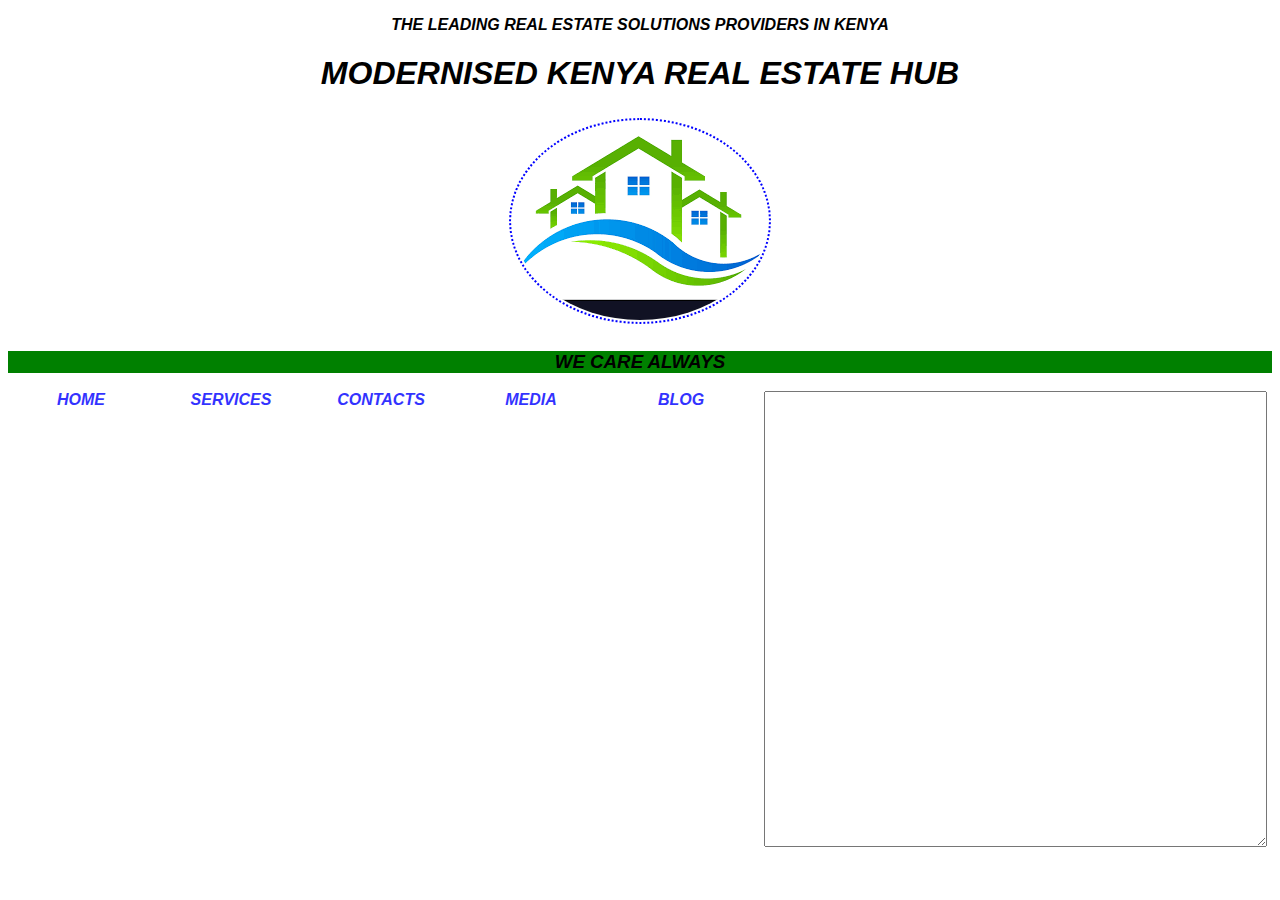
<file: blog.html>
<!DOCTYPE html>
<html lang="KE" dir="ltr">
  <head>
    <link href="style.css" rel="stylesheet" type="text/css">
    <link href="script.javascript" rel="stylesheet" type="text/javascript">
    <meta charset="utf-8">
    <title>BLOG</title>
  </head>
  <body>
    <header>
      <p class="headings">THE LEADING REAL ESTATE SOLUTIONS PROVIDERS IN KENYA</p>
      <h1 id="log">MODERNISED KENYA REAL ESTATE HUB</h1>
      <img id="b1" src="b1.png" alt="logo">
      <h3>WE CARE ALWAYS</h3>
      <ul>
        <li><a href="index.html">HOME</li></a>
        <li><a href="our services.html">SERVICES</li></a>
        <li><a href="contact us.html">CONTACTS</a></li>
        <li><a href="media.html">MEDIA</li></a>
        <li><a href="blog.html">BLOG</li></a>
      </ul>
    <textarea id="ter" rows="30" cols="60"></textarea>
  </body>
</html>
</file>
<file: style.css>
body{
  text-align: center;
  font-weight: bolder;
  font-family: sans-serif,monospace,fantasy;
  text-transform: uppercase;
  font-style: italic;
}
ol{
  margin:0px;
  list-style-type: circle;
  padding:0px;
  list-style: none;
}
ol li{
  float:left;
width: 400px;
background: color:red;
opacity: .8;
text-align: center;
line-height: -2px;
}
caption{
  text-decoration: underline;
  font-weight: bold;
  color: blue;
  margin-top: 8px;
}
ol li a{
  text-decoration: none;
  display:block;
  margin-right: 4px;
}

#contacts{
  margin-top: 140px;
  color:blue;
  text-decoration:underline;
}
.jj{
  border-radius: 50%
  margin-top:4px;
  margin-bottom: 2px;'
}
h6{
  color: green;
}
#smedia{

  float:right;
  display:flex;
  margin-left: 50px;
  margin-top: 4px;
  margin-bottom: 4px;

}

#m{
  margin-top: 4px;
  margin-bottom: 2px;
  border-radius: 30%;
  position:relative;
}

#media{
  margin-top: 130px;
  margin-bottom:50px;
  border:2px dotted green;
  font-style: italic;
  color:red;
}
#bc{
  margin:4px 4px 4px 4px;
  padding: 4px 4px 4px 4px;
  border: 2px solid green;
  position: relative;
}
ul{
  margin:0px;
  padding:0px;
  list-style: none;
}
ul li{
  float:left;
  width:150px;
  height:90px;
  opacity:.8;
  line-height: -1;
  text-align:center;
}
ul li a{
  text-decoration: none;
  color:blue;
  display:block;
  margin-right:4px;
}
ul li a:hover{
  background-color: red;
}
ul li:hover{
  display: block;
}

h3{
  background-color: green;
}

#b1{
  border-radius: 50%;
  border: 2px dotted blue;
  margin-top:4px;
  margin-bottom: 4px;
  padding:2px;
}
nav{
  margin:0px;
  padding:0px;
}

#h{
  font-weight: bolder;
}

.headersdesc{
  text-decoration: underline;
  margin-top:50px;
  padding:20px;
  font-weight: bolder;
align-content: center;
}
.headers{
  color: black;
  font-style: italic;
  font-weight: bold;
}
.servdesc{
  border-radius: 50%;
  border: 2px dotted blue;
  margin-top:4px;
  margin-bottom: 4px;
  padding:2px;
}

nav{
  margin:0px;
  padding:0px;
}

nav ul{
  margin:0px;
  padding:0px;
  list-style: none;
}

nav ul li{
  float: left;
  width:120px;
  height:50px;
  opacity:.8;
  text-align: center;
  list-display:none;
}

nav ul li a{
  text-decoration: none;
  color:blue;
  display:block;
  margin-left:-2px;
}

nav ul li a:hover{
  background-color: red;
}

nav ul li: hover{
  display:block;
}
.ter{
  margin-top: 50px;
  align-self: center;
  margin-bottom:40px;
}
.V{
  align-content: center;
}
</file>
